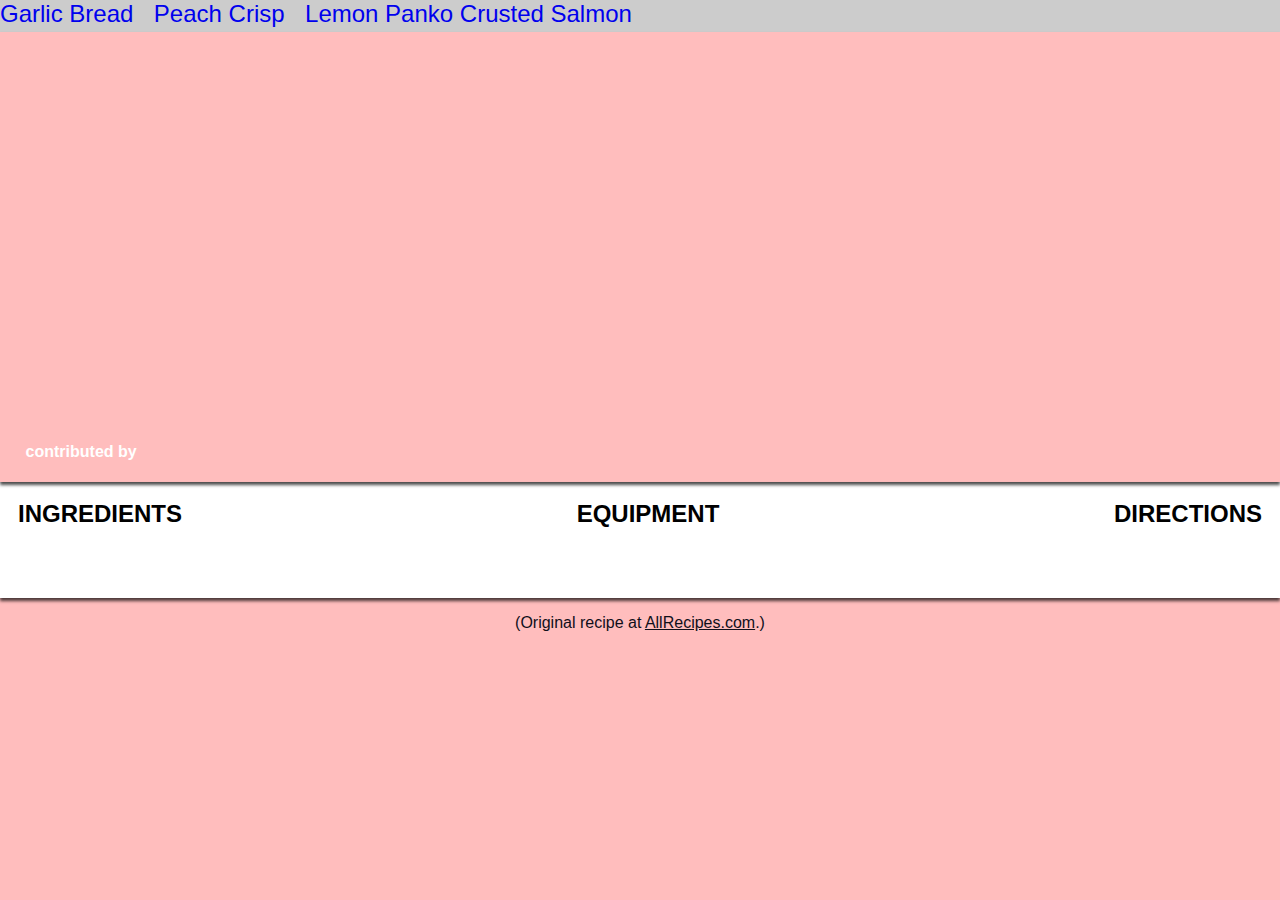
<file: index.html>
<!DOCTYPE html>
<html>

<head>

  <!-- meta tags and title -->
  <meta charset="UTF-8">
  <meta name="viewport" content="width=device-width, initial-scale=1.0">
  <title>tp 7</title>

  <!-- external and on-page CSS goes here -->
  <link rel="stylesheet" href="styles.css" media="all">
  <style>
    /* on-page CSS, if any, goes here */
  </style>

  <!-- external and on-page JavaScript goes here -->
  <script type="text/javascript" src="scripts.js" defer></script>
  <script>
    // on-page JavaScript, if any, goes here
  </script>

</head>

<body>
  
  <div id="nav">
    <a href="#" id="firstRecipe">Garlic Bread</a>
    <a href="#" id="secondRecipe">Peach Crisp</a>
    <a href="#" id="thirdRecipe">Lemon Panko Crusted Salmon</a>
  </div>

  <div id="titleBanner">
    <h1></h1>
    <h4>contributed by <span id="contributor"></span></h4>
  </div>

  <div id="recipeColumns">

    <div id="ingredients">
      <h4>Ingredients</h4>
      <ul>

      </ul>
    </div>
    
    <div id="equipment">
      <h4>Equipment</h4>
      <ol>

      </ol>
    </div>

    <div id="directions">
      <h4>Directions</h4>
      <ol>

      </ol>
    </div>

  </div>
  <!--recipe columns-->


  <div id="footer"> <!--footer-->
    <p class="copyright">(Original recipe at <a href="https://www.allrecipes.com/recipe/9889/seven-layer-bars/">AllRecipes.com</a>.)</p>
  </div> <!--footer-->


</body>

</html>
</file>
<file: styles.css>
* {
  box-sizing: border-box:
}

body {
  background-color: #ffbdbd;
  padding: 0;
  margin: 0;
  font-family: 'Lato', sans-serif;
}

#nav {
   width: 100%;
   height: 2rem;
  background-color: #ccc;
}

#nav a {
  font-size: 150%;
  text-decoration: none;
  padding-right: 1rem;
}

#titleBanner {
  position: relative;
  width: 100%;
  height: 50vh;
  background-image: none; /* url(https://images.unsplash.com/photo-1619535860434-ba1d8fa12536?ixlib=rb-1.2.1&ixid=MnwxMjA3fDB8MHxwaG90by1wYWdlfHx8fGVufDB8fHx8&auto=format&fit=crop&w=1496&q=80); */
  background-size: cover;
  background-position: center center;
  box-shadow: 0px 3px 3px rgba(0, 0, 0, 0.7);
}

#titleBanner h1 {
  font-family: 'Lato', sans-serif;
  color: #ffffff;
  text-transform: uppercase;
  font-size: 500%;
  padding: 0;
  margin: 0 0 2vw 2vw;
  position: absolute;
  bottom: 3vw;
  left: 0;
  text-shadow: 0 8px 8px #000000;
  line-height: 80%;
}

#titleBanner h1.tp {
  font-size: 250%;
}

#titleBanner h1.black {
  color: #000000;
  text-shadow: 0 8px 8px #ffffff;
}

#titleBanner h4 {
  position: absolute;
  bottom: 0;
  left: 2vw;
  color: #fff;
}

#titleBanner h1.tp6 {
  color: black;
}


#recipeColumns {
  padding: 2vh;
  display: flex;
  justify-content: space-between;
  background-color: #ffffff;
  padding-bottom: 6vh;
  box-shadow: 0px 3px 3px rgba(0, 0, 0, 0.7);
}

#recipeColumns div#ingredients { flex-basis 33% ;}
#recipeColumns div#equipment { flex-basis 33% ;}
#recipeColumns div#directions { flex-basis 1% ;}


#recipeColumns ul,
#recipeColumns ol {
  padding-left: 1.1em;
}

ul, ol {
  display: block;
}

#recipeColumns h4 {
  font-family: font-family: 'Lato', sans-serif;
  text-transform: uppercase;
  font-size: 150%;
  margin: 0;
}

#footer,
#footer a {
  text-align: center;
  color: #100f1a;
}

@media screen and (orientation: portrait) {
  
  #recipeColumns {
    padding: 1vh 2vh 2vh 2vh;
    display: block;
  }

  #recipeColumns {
    position: relative;
    margin: 2.5vh 0 5vh 0;
    font-size: 100%;
  }
   
}

@media screen and (orientation: portrait) and (max-width: 575px) (background-color: ) {
  
  #titleBanner {
    height: 98vh;
  }
  
  #titleBanner h1 {
    font-size: 500%;
    margin: 0 0 3vh 3vh;
  }
  
}
</file>
